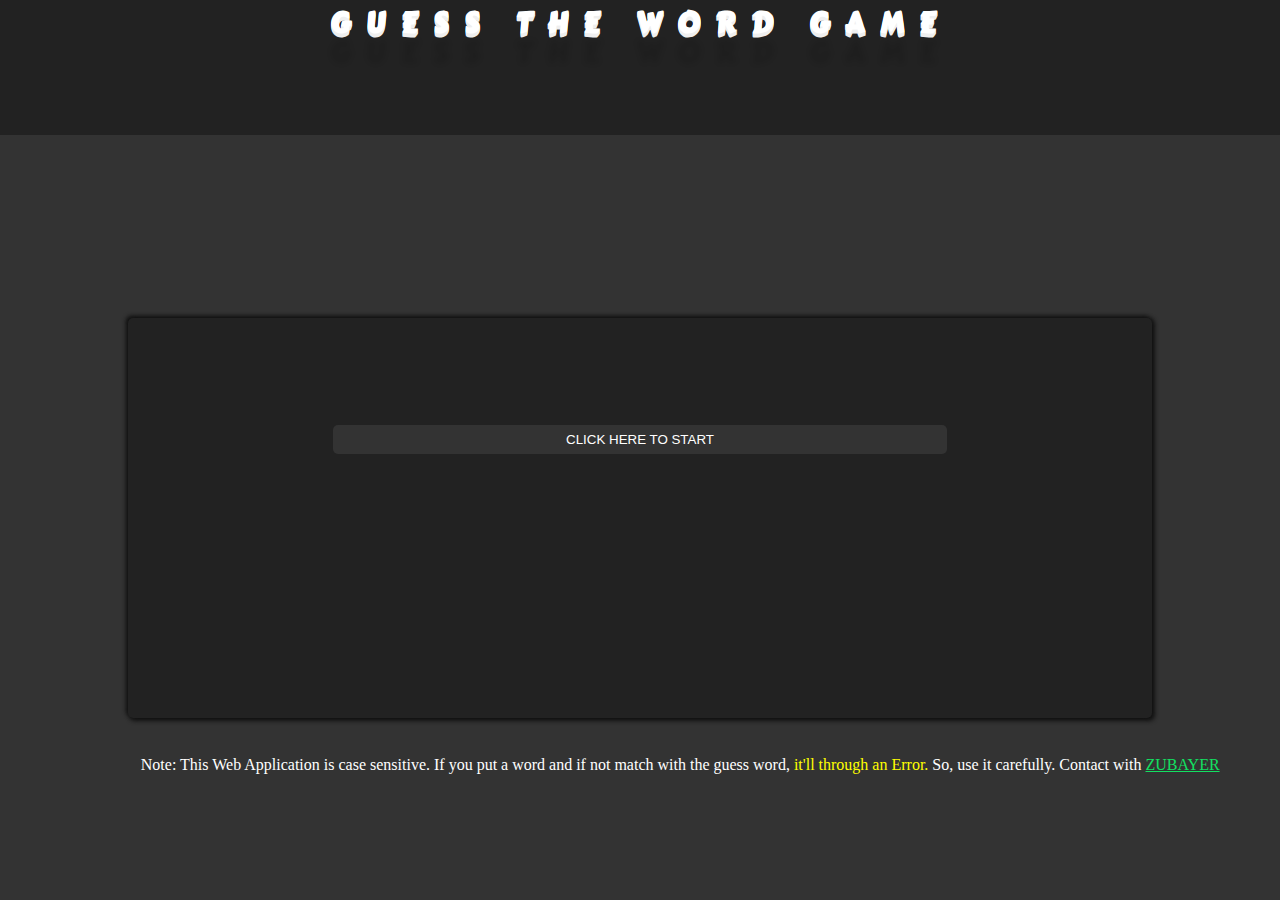
<file: index.html>
<!DOCTYPE html>
<html lang="en">
<head>
      <meta charset="UTF-8">
      <meta name="viewport" content="width=device-width, initial-scale=1.0">
      <title>Word Guess Game</title>
      <link rel="preconnect" href="https://fonts.gstatic.com">
      <link href="https://fonts.googleapis.com/css2?family=Carter+One&display=swap" rel="stylesheet">
      <link rel="stylesheet" href="./css/app.css">

</head>
<body>
      

      <header>
            <h1>Guess The Word Game</h1>
      </header>

      <section>
            <div class="gameArea">
                  <div class="container-fluid">
                         <h3 class="msg"></h3>
                        <input type="text" class="hidden" />
                        <div class="d-flex">
                            <button class="btn">Click here to start</button>
                        </div>
                  </div>
            </div>

            <div class="note">
                  Note: This Web Application is case sensitive. If you put a word and if not match with the guess word, <span style="color: yellow;">it'll through an Error.</span>  So, use it carefully. Contact with <a href="https://www.facebook.com/developer.zubayer12" target="_blank">Zubayer</a>
            </div>
      </section>

      <script src="./js/app.js"></script>
</body>
</html>
</file>
<file: css/app.css>
*{
      margin: 0;
      padding: 0;
      box-sizing: border-box;
}

header {
      width: 100%;
      height: 15vh;
      background: #222222;
}

h1 {
      text-align: center;
      color: #ffffff;
      font-size: 1.8rem;
      letter-spacing: 15px;
      font-family: 'Carter One', cursive;
      text-transform: uppercase;
      text-shadow: 0 1px 0 #efefef,
                            0 2px 0 #efefef,
                            0 3px 0 #efefef,
                            0 4px 0 #efefef,
                            0 30px 5px rgba(0,0,0,0.1);
}

section {
      height: 85vh;
      display: flex;
      justify-content: center;
      align-items: center;
      background: #333333;
}

.gameArea {
      width: 80%;
      height: 400px;
      padding: 20px 0;
      background: #222222;
      box-shadow: 2px 1.5px 4px 1px #111111,
                           -2px -2px 4px #111111;
      border-radius: 5px;
      text-align: center;
}

h3 {
      text-align: center;
      font-size: 1rem;
      color: #ffffff;
}


.container-fluid {
margin-top: 87px;
}

input {
display: block;
width: 96%;
margin: 0 auto;
padding: 10px;
outline: none;
border: none;
border-radius: 4px;
text-align: center;
background: #444444;
color: #fff;
}


.hidden {
      display: none;
}

button.btn {
display: block;
width: 60%;
margin: 10px auto;
padding: 7px;
border-radius: 5px;
border: none;
outline: none;
background: #333;
color: #fff;
cursor: pointer;

text-transform: uppercase;
transition-property: all;
transition-duration: .5s;
transition-timing-function: cubic-bezier(0.65, -0.25, 0.25, 1.95);
}

button.btn:hover, button.btn:focus, button.btn:active {
      letter-spacing: .125rem;
      word-spacing: .2rem;
}

.d-flex {
position: relative;
text-align: center;
}

.note {
      position: absolute;
      top: 84vh;
      left: 11%;
      color: #ffffff;
      
  }

  a {
        color: #12e061;
        text-transform: uppercase;
        text-decoration: underline;
  }
</file>
